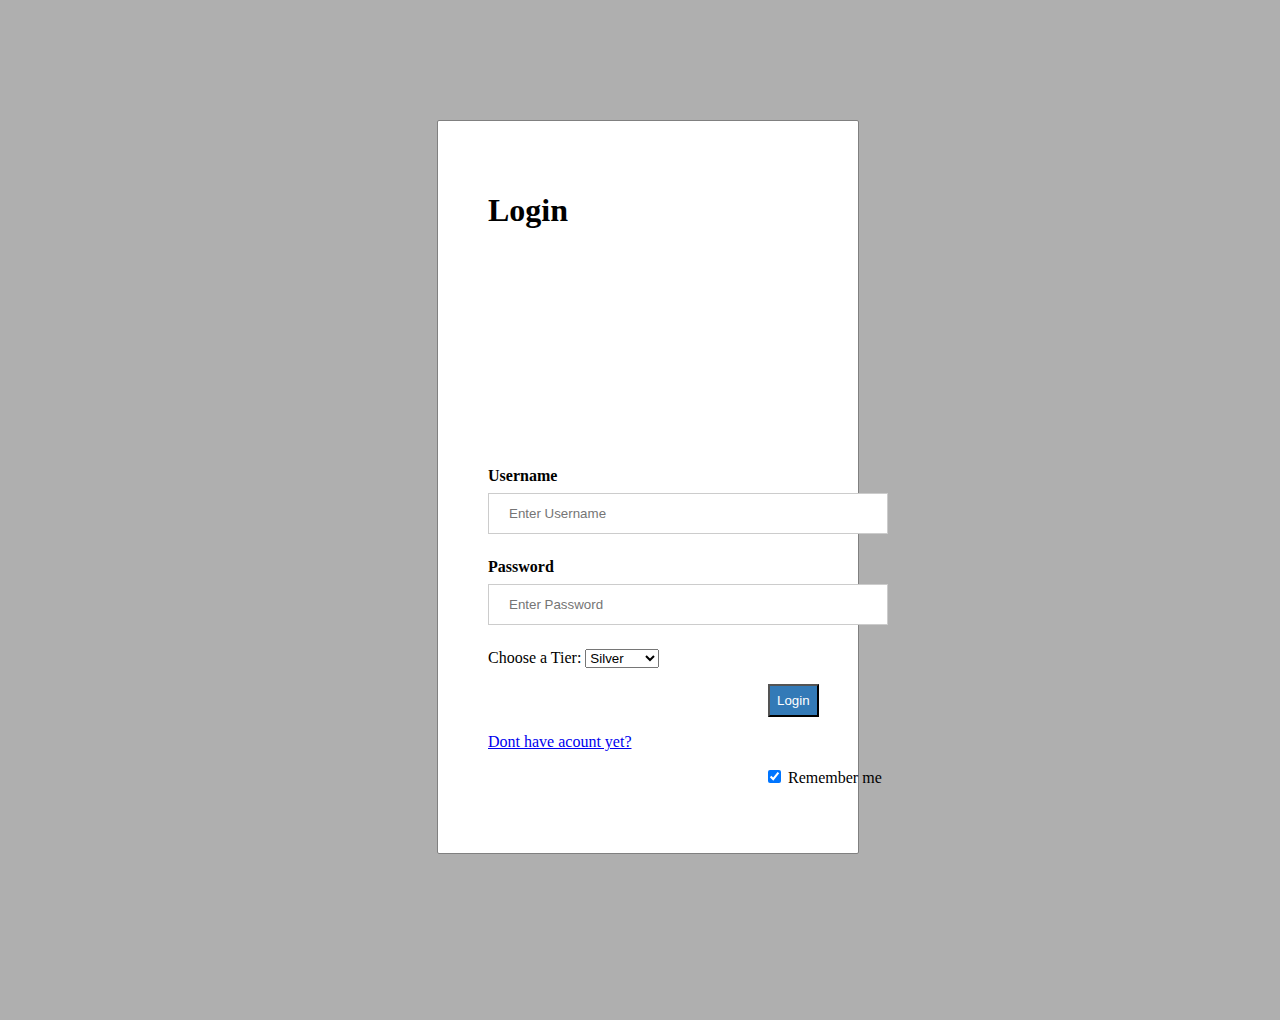
<file: login/index.html>
<html>  
<head>  
    <title>PHP login system</title>  
    <link rel = "stylesheet" type = "text/css" href = "style.css">   
</head>  
<body>  
    <div id = "frm">  
        <h1>Login</h1>  
        <form name="f1" action = "authentication.php" onsubmit = "return validation()" method = "POST">  
        <div class="container">
            <p>
                <label for="usern"><b>Username</b></label>
                <input type="text" placeholder="Enter Username" id="usern" name="usern" required>
            </p>
            
            <p>
                <label for="psw"><b>Password</b></label>
                <input type="password" placeholder="Enter Password" id="psw" name="psw" required>   
            </p>
            
            <p>
            <label for="level">Choose a Tier:</label>

                <select id="level" name="level" required>
                <option value="silver">Silver</option>
                <option value="gold">Gold</option>
                <option value="platinum">Platinum</option>
                </select>
            </p>
            <p>     
                <input type ="submit" id = "btn" value = "Login" />  
            </p>  
            <p>
                <a href="./reg.html">Dont have acount yet?</a>
            </p>
            <label>
                <input type="checkbox" id="btn" checked="checked" name="remember"> Remember me
            </label>
        </div>
            
            
    <script>  
            function validation()  
            {  
                var id=document.f1.usern.value;  
                var ps=document.f1.psw.value;  
                if(id.length=="" && ps.length=="") {  
                    alert("User Name and Password fields are empty");  
                    return false;  
                }  
                else  
                {  
                    if(id.length=="") {  
                        alert("User Name is empty");  
                        return false;  
                    }   
                    if (ps.length=="") {  
                    alert("Password field is empty");  
                    return false;  
                    }  
                }                             
            }  
        </script>  
</body>     
</html>
</file>
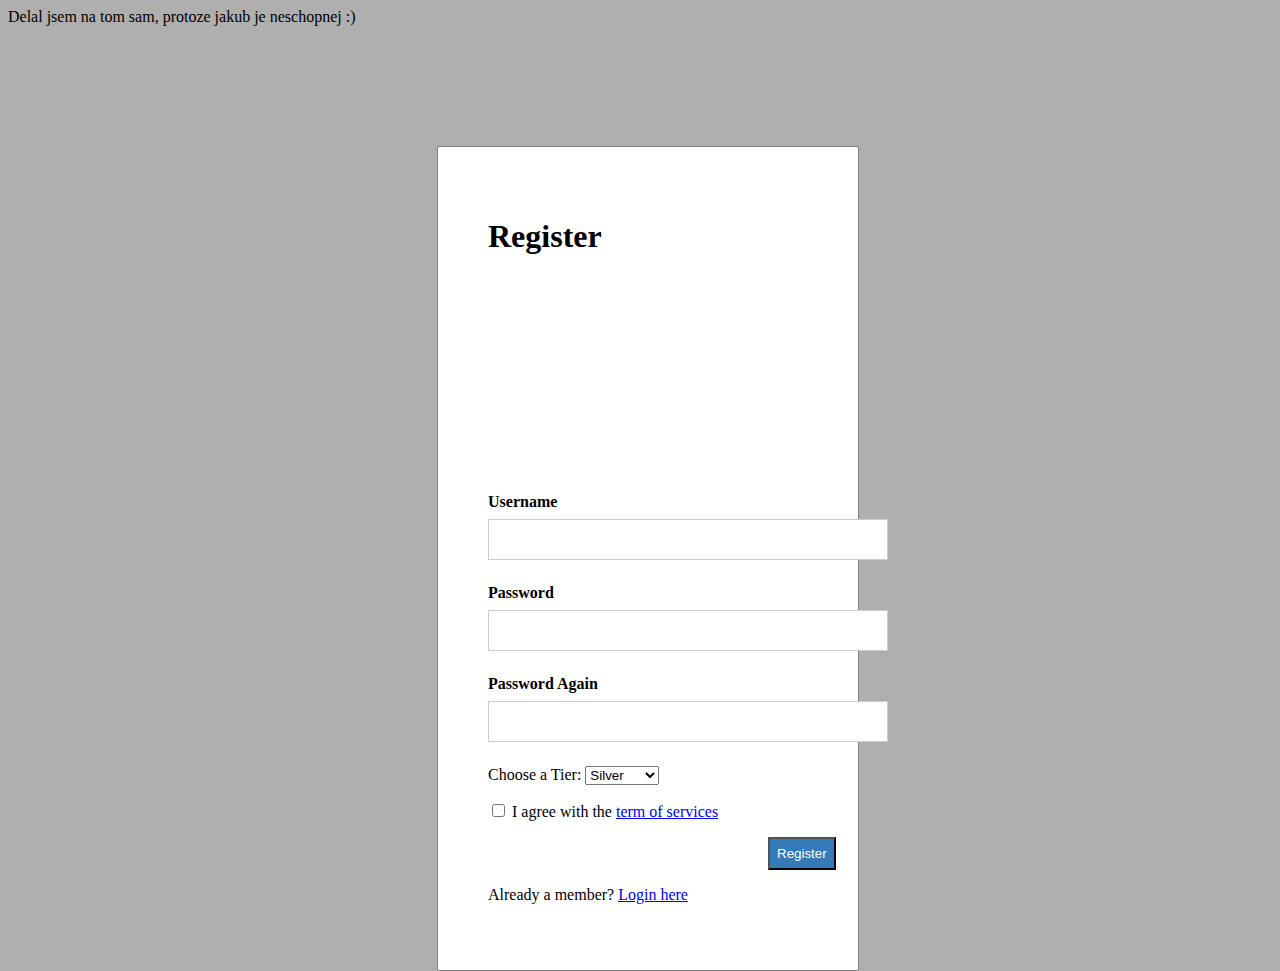
<file: login/reg.html>
<html>  
<head>  
    <title>PHP login system</title>  
    <link rel = "stylesheet" type = "text/css" href = "regstyle.css">   
</head>  
<body>  
    Delal jsem na tom sam, protoze jakub je neschopnej :)
    <div id="frm">
    <form name="f2" action="register.php" onsubmit="return validation()" method="POST">
        <h1>Register</h1>
        <div class="container">
        <p>
            <label for="username"><b>Username</b></label>
            <input type="text" name="username" id="username">
        </p>
        <p>
            <label for="password"><b>Password</b></label>
            <input type="password" name="password" id="password">
        </p>
        <p>
            <label for="password2"><b>Password Again</b></label>
            <input type="password" name="password2" id="password2">
        </p>
        <label for="level">Choose a Tier:</label>

        <select id="level" name="level" required>
        <option value="silver">Silver</option>
        <option value="gold">Gold</option>
        <option value="platinum">Platinum</option>
        </select>
        </p>  
        <p>
            <label for="agree">
                <input type="checkbox" name="agree" id="agree" value="yes"/> I agree
                with the
                <a href="#" title="term of services">term of services</a>
            </label>
        </p>
        <p>     
            <input type ="submit" id = "btn" name="regBtn" value = "Register" />  
        </p>
        <footer>Already a member? <a href="./index.html">Login here</a></footer>
    </div>
    </form>
    </div>
            
            
    <script>  
            function validation()  
            {  
                var id=document.f2.username.value;  
                var ps=document.f2.password.value;  
                if(id.length=="" && ps.length=="") {  
                    alert("User Name and Password fields are empty");  
                    return false;  
                }  
                else  
                {  
                    if(id.length=="") {  
                        alert("User Name is empty");  
                        return false;  
                    }   
                    if (ps.length=="") {  
                    alert("Password field is empty");  
                    return false;  
                    }  
                }                             
            }  
        </script>  
</body>     
</html>
</file>
<file: login/style.css>
html, body {
    height: 100%;
    width: 100%;
    background-color: rgb(175, 175, 175);
  }
  input[type=text], input[type=password]{
    width: 100%;
    padding: 12px 20px;
    margin: 8px 0;
    display: inline-block;
    border: 1px solid #ccc;
    box-sizing: border-box;
  }
  
  
  .users {
  margin-left: 590px;
  }

  .container {
    width: 400px;
    margin: auto;
    padding-top: 200px;
  }

  body {
    overflow: hidden;
  }
#frm{  
    border: solid gray 1px;  
    width:25%;  
    border-radius: 2px;  
    margin: 120px auto;  
    background: white;  
    padding: 50px;  
}  
#btn{  
    color: #fff;  
    background: #337ab7;  
    padding: 7px;  
    margin-left: 70%;  
}
</file>
<file: login/regstyle.css>
html, body {
    height: 100%;
    width: 100%;
    background-color: rgb(175, 175, 175);
  }
  input[type=text], input[type=password]{
    width: 100%;
    padding: 12px 20px;
    margin: 8px 0;
    display: inline-block;
    border: 1px solid #ccc;
    box-sizing: border-box;
  }
  
  
  .users {
  margin-left: 590px;
  }

  .container {
    width: 400px;
    margin: auto;
    padding-top: 200px;
  }

  body {
    overflow: hidden;
  }
#frm{  
    border: solid gray 1px;  
    width:25%;  
    border-radius: 2px;  
    margin: 120px auto;  
    background: white;  
    padding: 50px;  
}  
#btn{  
    color: #fff;  
    background: #337ab7;  
    padding: 7px;  
    margin-left: 70%;  
}
</file>
